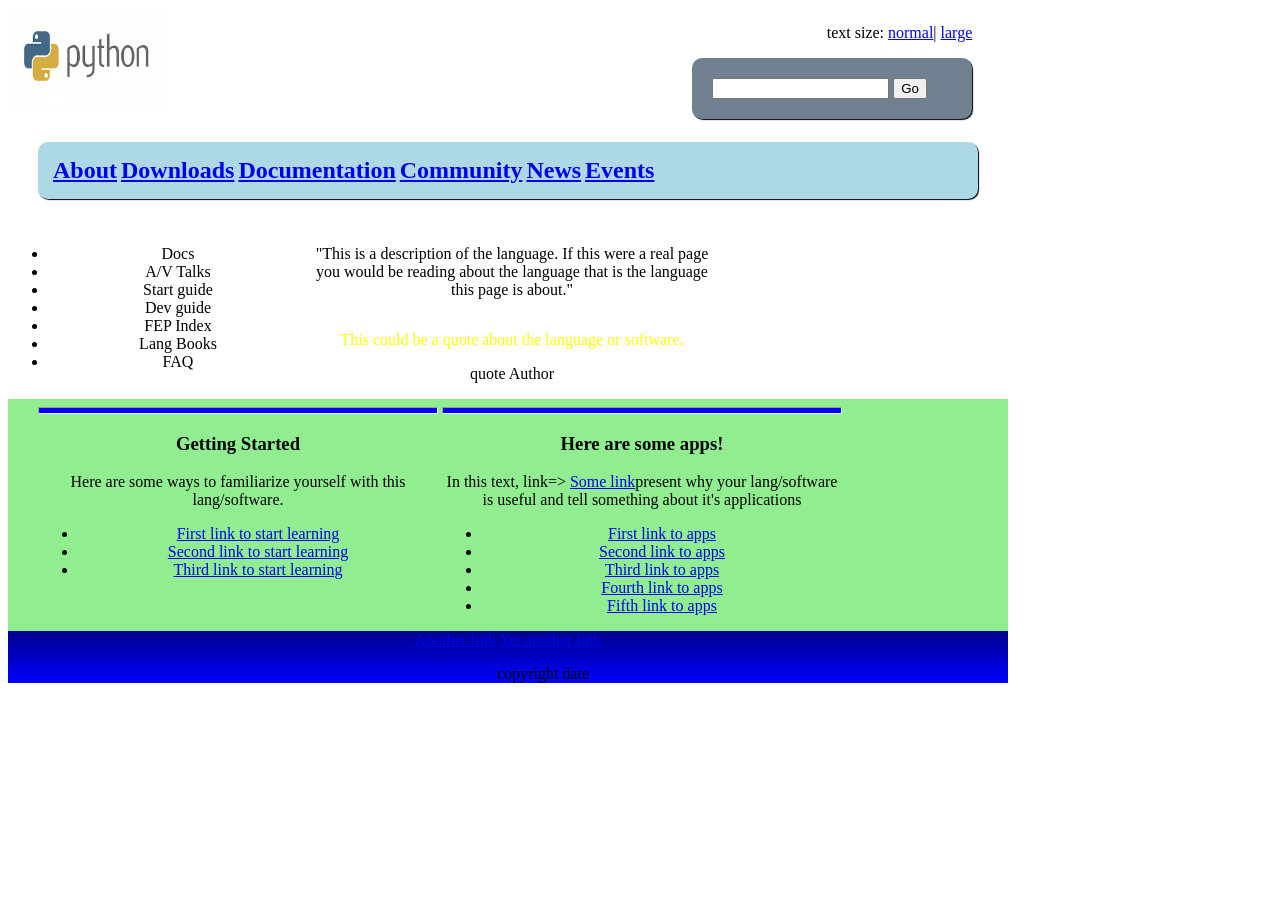
<file: PythonAssign/index.html>
<!DOCTYPE html>
<html lang="en">
    <head>
      <meta charset="utf-8">
      <title>Portfolio</title>
      <link rel="stylesheet" type="text/css" href="style.css">
    </head>
    <body>
      <div class="wrapper">
        <div class="Header">
          <img src="python_logo.png" alt="logo">
          <div class="searchbar">
            <p>text size: <a href="#">normal</a>| <a href="#">large</a></p>
            <form>
              <input type="text" name="search">
              <button>Go</button>
            </form>
          </div>
        </div>
          <div class="main">
          <div class="nav">
            <h2><a href="#">About</a></h2>
            <h2><a href="#">Downloads</a></h2>
            <h2><a href="#">Documentation</a></h2>
            <h2><a href="#">Community</a></h2>
            <h2><a href="#">News</a></h2>
            <h2><a href="#">Events</a></h2>
          </div>
          <div class="hl">
              <ul>
                <li>Docs</li>
                <li>A/V Talks</li>
                <li>Start guide</li>
                <li>Dev guide</li>
                <li>FEP Index</li>
                <li>Lang Books</li>
                <li>FAQ</li>
              </ul>
            </div>
            <div class="info">
              <div class="Desc-of-lang">
                <p>"This is a description of the language. If this were a real page you would be reading about the language that is the language this page is about."</p>
              </div>
              <div class="quote">
                <p id="yellow">This could be a quote about the language or software.</p>
                <p>quote Author</p>
              </div>
            </div>
            <div class="Tysk">
              <div class="GS">
                <hr>
              <h3>Getting Started</h3>
              <p>Here are some ways to familiarize yourself with this lang/software.</p>
              <ul>
                <li><a href="#">First link to start learning</a></li>
                <li><a href="#">Second link to start learning</a></li>
                <li><a href="#">Third link to start learning</a></li>
              </ul>
              </div>
              <div class="Apps">
                <hr>
              <h3>Here are some apps!</h3>
              <p>In this text, link=> <a href="#">Some link</a>present why your lang/software is useful and tell something about it's applications</p>
              <ul>
                <li><a href="#">First link to apps</a></li>
                <li><a href="#">Second link to apps</a></li>
                <li><a href="#">Third link to apps</a></li>
                <li><a href="#">Fourth link to apps</a></li>
                <li><a href="#">Fifth link to apps</a></li>
              </ul>
              </div>
              </div>
            </div>
            <div class="Footer">
              <a href="Help/contact"></a>
              <a href="#">Another link</a>
              <a href="#">Yet another link</a>
              <p>copyright date</p>
            </div>
        </div>
      </body>
</html>
</file>
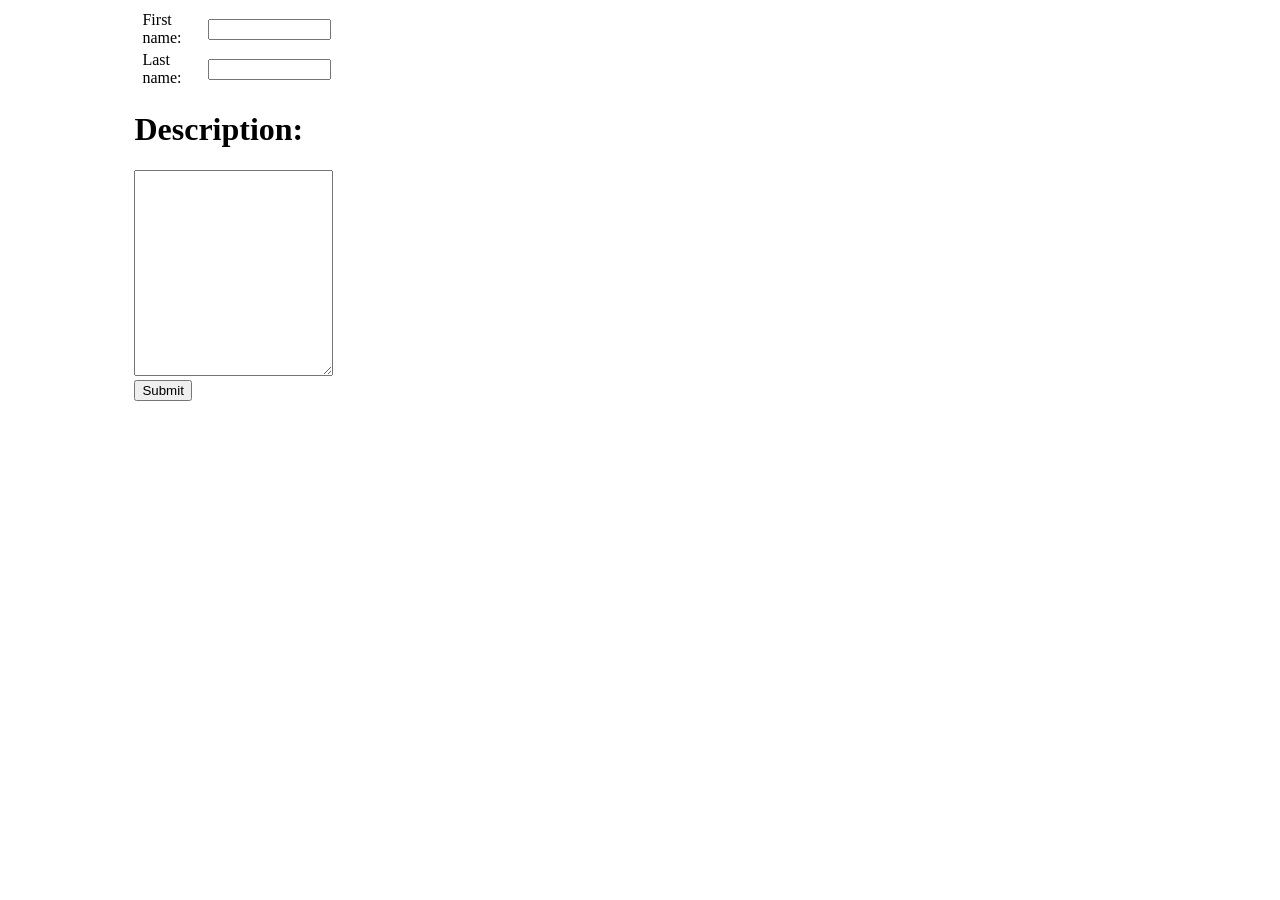
<file: contactCard/contactCard.html>
<!DOCTYPE html>
<html lang="en">
<head>
    <meta charset="UTF-8">
    <link rel="stylesheet" href="style.css">
	<script src="https://ajax.googleapis.com/ajax/libs/jquery/3.1.1/jquery.min.js"></script>
	<script type="text/javascript">
		$(document).ready(function(){
			$("button").click(function(){
				//Extract values from input fields
				var first = $("#firstNameBox").val();
				var last = $("#lastNameBox").val();
				var desc = $("#descBox").val();
				//Append dynamically created div to DOM
				$("#rightContacts").append("<div class = 'card'><h1>" + first + " " + last+"</h1><p class = 'back'> " + desc +"</p></div>");
                $(".back").hide();
                //Clear form fields by setting their value to empty
				$("#firstNameBox").val("");
				$("#lastNameBox").val("");
				$("#descBox").val("");
				//Return false to prevent refresh
				return false;
			});
			
			$(document).on('click', '.card', function(){
				//Toggle the #cards' childrens' display property
				$(this).children().toggle();
			});
		});
	</script>
    <title>Contact Card</title>
</head>
<body>
    <div id='wrapper'>
        <div id='leftForm'>
            <form action="">
                <table>
                    <tr>
                        <td><label for="firstName">First name:</label></td>
                        <td><input type="text" name="firstName" id="firstNameBox"></td>
                    </tr>
                    <tr>
                        <td><label for="lastName">Last name:</label></td>
                        <td><input type="text" name="lastName" id="lastNameBox"></td>
                    </tr>
                </table>
                <h1>Description:</h1>
                <textarea name="description" id="descBox"></textarea>
                <button>Submit</button>                  
            </form>
        </div>
        <div id='rightContacts'>

        </div>
    </div>
</body>
</html>
</file>
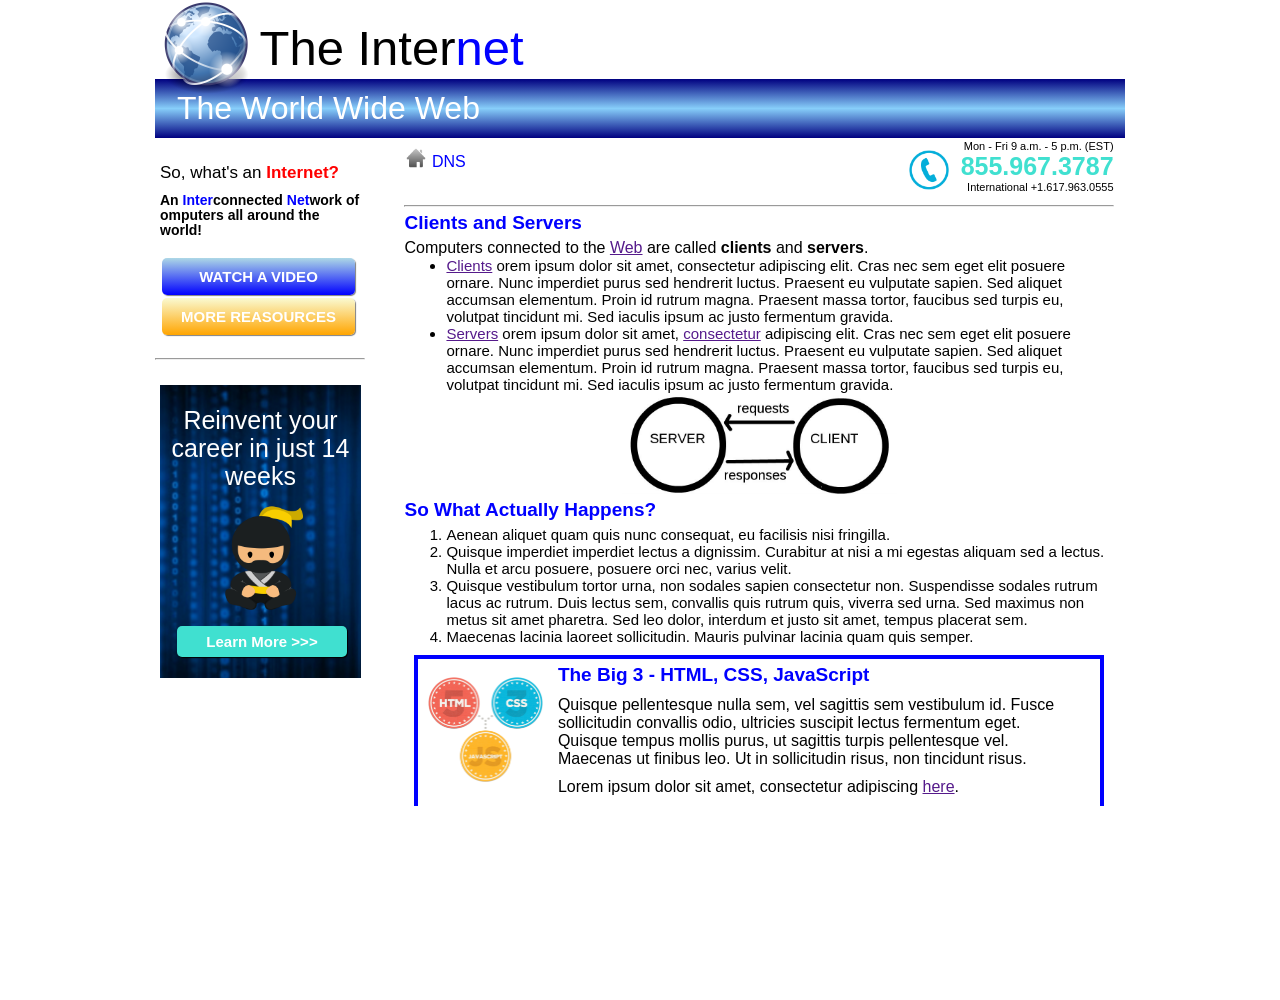
<file: InternetAssign/internetAssign.html>
<!DOCTYPE html>
<html lang="en">
<head>
    <meta charset="UTF-8">
    <meta name="viewport" content="width=device-width, initial-scale=1.0">
    <meta http-equiv="X-UA-Compatible" content="ie=edge">
    <link rel="stylesheet" href="style.css">
    <title>Internet Assign</title>
</head>
<body>
    <div id="wrapper">
        <div id="header">
            <img src="images/globe.png" alt="Globe">
            <h1>The Inter<span class="blueText">net</span></h1>
            <h2>The World Wide Web</h2>
        </div>
        <div id="sideBar">
            <h5>So, what's an <span class="redText">Internet?</span></h5>
            <p id="boldP">An <span class="blueText">Inter</span>connected <span class="blueText">Net</span>work of omputers all around the world!</p>
            <button id="video">WATCH A VIDEO</button>
            <button id="moreRes">MORE REASOURCES</button>
            <hr>
            <div id="learnMore">
                <p>Reinvent your career in just 14 weeks</p>
                <img src="images/ninja.png" alt="Ninja">
                <button>Learn More >>></button>
            </div>
        </div>
        <div id="mainContent">
            <div id="topContent">
                <img src="images/home.png" alt="Home">
                <p class="blueText" id="dnslabel">DNS</p>
                <div id="contactInfo">
                    <img src="images/phone.png" alt="Phone">
                    <div id="textParts">
                        <p>Mon - Fri 9 a.m. - 5 p.m. (EST)</p>
                        <h1>855.967.3787</h1>
                        <p>International +1.617.963.0555</p>
                    </div>
                </div>
            </div>
            <hr>
            <h4 class="blueText">Clients and Servers</h4>
            <p>Computers connected to the <a href="">Web</a> are called <strong>clients</strong> and <strong>servers</strong>.</p>
            <ul>
                <li><a href="">Clients</a> orem ipsum dolor sit amet, consectetur adipiscing elit. Cras nec sem eget elit posuere ornare. Nunc imperdiet purus sed hendrerit luctus. Praesent eu vulputate sapien. Sed aliquet accumsan elementum. Proin id rutrum magna. Praesent massa tortor, faucibus sed turpis eu, volutpat tincidunt mi. Sed iaculis ipsum ac justo fermentum gravida. </li>
                <li><a href="">Servers</a> orem ipsum dolor sit amet, <a href=""> consectetur</a> adipiscing elit. Cras nec sem eget elit posuere ornare. Nunc imperdiet purus sed hendrerit luctus. Praesent eu vulputate sapien. Sed aliquet accumsan elementum. Proin id rutrum magna. Praesent massa tortor, faucibus sed turpis eu, volutpat tincidunt mi. Sed iaculis ipsum ac justo fermentum gravida.</li>
            </ul>
            <img id="clientServ" src="images/client_server.jpg" alt="ClientServer">
            <h4 class="blueText">So What Actually Happens?</h4>
            <ol>
                <li>Aenean aliquet quam quis nunc consequat, eu facilisis nisi fringilla.</li>
                <li>Quisque imperdiet imperdiet lectus a dignissim. Curabitur at nisi a mi egestas aliquam sed a lectus. Nulla et arcu posuere, posuere orci nec, varius velit.</li>
                <li>Quisque vestibulum tortor urna, non sodales sapien consectetur non. Suspendisse sodales rutrum lacus ac rutrum. Duis lectus sem, convallis quis rutrum quis, viverra sed urna. Sed maximus non metus sit amet pharetra. Sed leo dolor, interdum et justo sit amet, tempus placerat sem.</li>
                <li>Maecenas lacinia laoreet sollicitudin. Mauris pulvinar lacinia quam quis semper.</li>

            </ol>
            <div id="bottomContent">
                <img src="images/html.png" alt="HTML">
                <div id="bottomBox">
                    <h4 class="blueText">The Big 3 - HTML, CSS, JavaScript</h4>
                    <p>Quisque pellentesque nulla sem, vel sagittis sem vestibulum id. Fusce sollicitudin convallis odio, ultricies suscipit lectus fermentum eget. Quisque tempus mollis purus, ut sagittis turpis pellentesque vel. Maecenas ut finibus leo. Ut in sollicitudin risus, non tincidunt risus.</p>
                    <p>Lorem ipsum dolor sit amet, consectetur adipiscing <a href="">here</a>.</p>
                </div>  
            </div>
        </div>
    </div>
</body>
</html>
</file>
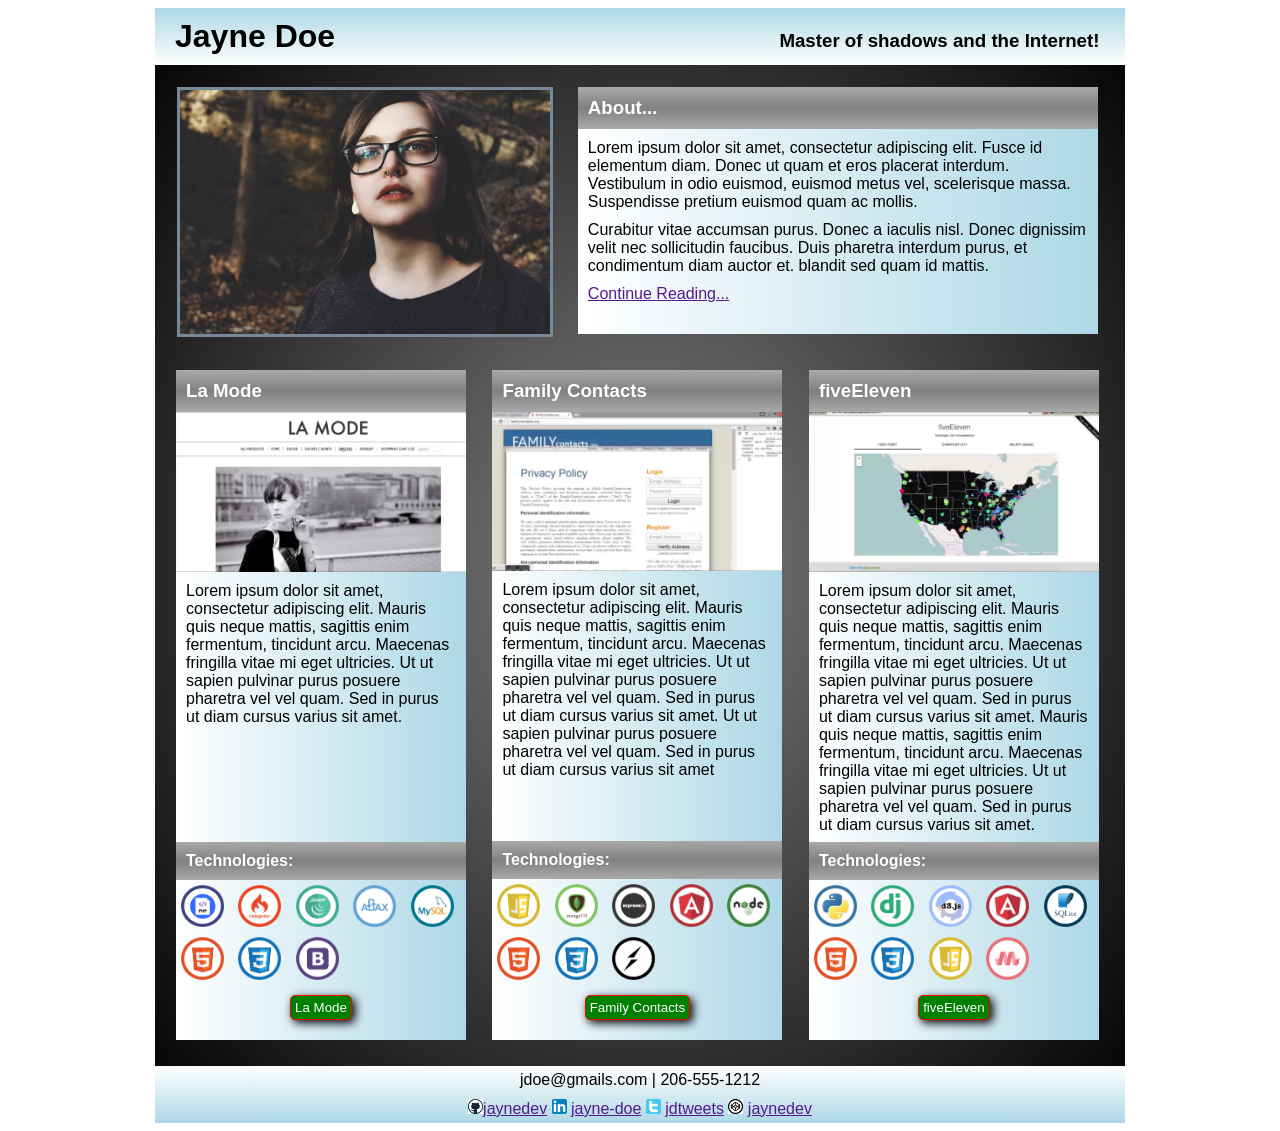
<file: PortfolioAssign/portfolioAssign.html>
<!DOCTYPE html>
<html lang="en">
<head>
    <meta charset="UTF-8">
    <meta name="description" content="Portfolio Assignment for the Dojo">
    <link rel="stylesheet" href="portfolio.css">
    <title>Portfolio Assignment</title>
</head>
<body>
    <div id="wrapper">
        <div id="header">
            <h1>Jayne Doe</h1>
            <h3>Master of shadows and the Internet!</h3>
        </div>
        <div id="topHalf">
            <img src="Portfolio_images/photo_of_me.jpg" alt="myPhoto">
            <div id="aboutbox">
                <h3 class="boxhead">About...</h3>
                <p>Lorem ipsum dolor sit amet, consectetur adipiscing elit. Fusce id elementum diam. Donec ut quam et eros placerat interdum. Vestibulum in odio euismod, euismod metus vel, scelerisque massa. Suspendisse pretium euismod quam ac mollis.</p>
                <p>Curabitur vitae accumsan purus. Donec a iaculis nisl. Donec dignissim velit nec sollicitudin faucibus. Duis pharetra interdum purus, et condimentum diam auctor et. blandit sed quam id mattis.</p>
                <p><a href="">Continue Reading...</a></p>
            </div>
        </div>
        <div id="bottomHalf">
            <div class="vertCol">
                <h3 class="boxhead">La Mode</h3>
                <img src="Portfolio_images/lamode.png" alt="La Mode Website">
                <p>Lorem ipsum dolor sit amet, consectetur adipiscing elit. Mauris quis neque mattis, sagittis enim fermentum, tincidunt arcu. Maecenas fringilla vitae mi eget ultricies. Ut ut sapien pulvinar purus posuere pharetra vel vel quam. Sed in purus ut diam cursus varius sit amet.</p>
                <div class="techBox">
                    <h4 class="boxhead">Technologies:</h4>
                    <img src="Portfolio_images/php.png" alt="PHP">
                    <img src="Portfolio_images/codeigniter.png" alt="CodeIgniter">
                    <img src="Portfolio_images/jQuery.png" alt="jQuery">
                    <img src="Portfolio_images/ajax.png" alt="Ajax">
                    <img src="Portfolio_images/mysql.png" alt="MySQL">
                    <img src="Portfolio_images/HTML.png" alt="HTML">
                    <img src="Portfolio_images/CSS.png" alt="CSS">
                    <img src="Portfolio_images/bootstrap.png" alt="Bootstrap">
                    <button>La Mode</button>
                </div>
            </div>
            <div class="vertCol">
                <h3 class="boxhead">Family Contacts</h3>
                <img src="Portfolio_images/familycontacts.png" alt="Family Contacts">
                <p>Lorem ipsum dolor sit amet, consectetur adipiscing elit. Mauris quis neque mattis, sagittis enim fermentum, tincidunt arcu. Maecenas fringilla vitae mi eget ultricies. Ut ut sapien pulvinar purus posuere pharetra vel vel quam. Sed in purus ut diam cursus varius sit amet. Ut ut sapien pulvinar purus posuere pharetra vel vel quam. Sed in purus ut diam cursus varius sit amet</p>
                <div class="techBox">
                    <h4 class="boxhead">Technologies:</h4>
                    <img src="Portfolio_images/JavaScript.png" alt="JavaScript">
                    <img src="Portfolio_images/mongodb.png" alt="MongoDB">
                    <img src="Portfolio_images/expressjs.png" alt="ExpressJS">
                    <img src="Portfolio_images/angular.png" alt="Angular">
                    <img src="Portfolio_images/nodejs.png" alt="NodeJS">
                    <img src="Portfolio_images/HTML.png" alt="HTML">
                    <img src="Portfolio_images/CSS.png" alt="CSS">
                    <img src="Portfolio_images/socket.png" alt="Socket">
                    <button>Family Contacts</button>
                </div>
            </div>
            <div class="vertCol">
                <h3 class="boxhead">fiveEleven</h3>
                <img src="Portfolio_images/fiveEleven.png" alt="fiveEleven">
                <p>Lorem ipsum dolor sit amet, consectetur adipiscing elit. Mauris quis neque mattis, sagittis enim fermentum, tincidunt arcu. Maecenas fringilla vitae mi eget ultricies. Ut ut sapien pulvinar purus posuere pharetra vel vel quam. Sed in purus ut diam cursus varius sit amet. Mauris quis neque mattis, sagittis enim fermentum, tincidunt arcu. Maecenas fringilla vitae mi eget ultricies. Ut ut sapien pulvinar purus posuere pharetra vel vel quam. Sed in purus ut diam cursus varius sit amet.</p>
                <div class="techBox">
                    <h4 class="boxhead">Technologies:</h4>
                    <img src="Portfolio_images/python.png" alt="Python">
                    <img src="Portfolio_images/django.png" alt="Django">
                    <img src="Portfolio_images/d3.png" alt="d3.js">
                    <img src="Portfolio_images/angular.png" alt="Angular">
                    <img src="Portfolio_images/sqlite.png" alt="SQLite">
                    <img src="Portfolio_images/HTML.png" alt="HTML">
                    <img src="Portfolio_images/CSS.png" alt="CSS">
                    <img src="Portfolio_images/JavaScript.png" alt="JavaScript">
                    <img src="Portfolio_images/materialize.png" alt="Materialize">
                    <button>fiveEleven</button>
                </div>
            </div>
        </div>
        <div id="footer">
            <p>jdoe@gmails.com | 206-555-1212</p>
            <p><img src="Portfolio_images/github.png" alt="GitHub"><a href="">jaynedev</a> <img src="Portfolio_images/linkedin.png" alt="LinkedIn"> <a href="">jayne-doe</a> <img src="Portfolio_images/twitter.png" alt="Twitter"> <a href="">jdtweets</a> <img src="Portfolio_images/codepen.png" alt="CodePen"> <a href="">jaynedev</a></p>
        </div>
    </div>
</body>
</html>
</file>
<file: PythonAssign/style.css>
.wrapper{
  width: 1000px;
  background-color: white;
}
.Header{
}
.Header img{
  display: inline-block;
  height: 100px;
  width: auto;
}
.Header p{
  text-align: right;
  display: block;
  width: 300px;
  vertical-align: top;
  margin-left: 500px;
}
.searchbar{

  display: inline-block;
  width: 800px;
  height:50px;
  vertical-align: top;
}
.hl{
  display: inline-block;
}
.Header form{
  border-radius: 10px;
  box-shadow: 1px 1px 1px;
  margin-left: 520px;
  background-color: slategray;
  vertical-align: top;
  display: block;
  margin-right: 0px;
  border: 20px solid slategray;
}
.nav, .main:not(Tysk){
  margin: 30px 0 0 0;
}
.nav{
  border-radius: 10px;
  box-shadow: 1px 1px 1px;
  margin: 30px;
  background-color: lightblue;
  border: 15px solid lightblue;
}
.main:not(.nav){

}
.nav h2{
  display: inline;
}
form{
  display: inline;
  vertical-align: top;
}
.hl{
  text-align: center;
  width: 300px;
  display: inline-block;
}
.info{
  text-align: center;
  vertical-align: top;
display: inline-block;
width: 400px;
}
.Desc-of-lang{
}
.quote{
  display: inline-block;
  width: 400px;
}
#yellow{
    color: yellow;
}
.Tysk{
  align-content: center;
  display: block;
  background-color: lightgreen;
width: 1000;
}
hr{
  height: 5px;
  background-color: blue;
}
.GS{
  padding-left:30px;
  text-align: center;

  vertical-align: top;
  width: 400px;
  display: inline-block;
}
.Apps{
  text-align: center;
  vertical-align: top;
  width: 400px;
  display: inline-block;
}
.Footer{

text-align: center;
  background: linear-gradient(darkblue, blue);

}
.Footer p{
  margin-left: 70px;
  vertical-align: bottom;
}
</file>
<file: contactCard/style.css>
#wrapper{
    width: 80%;
    margin: 0 auto;
}

#leftForm{
    width: 20%;
    display: inline-block;
}

#leftForm table{
    width: 95%;
    margin: 0 auto;
}

input{
    width: 95%;
}

#leftForm h1{
    width: 95%;
}

#leftForm textarea{
    width: 95%;
    height: 200px;
}

#rightContacts{
    width: 70%;
    vertical-align: top;
    display: inline-block;
}

.card{
    border: 2px solid black;
    width: 300px;
}
</file>
<file: InternetAssign/style.css>
*{
    padding: 0;
    margin: 0;
    font-family: sans-serif;
}

#wrapper{
    width:970px;
    height: 1000px;
/*     background-image: url('images/www-wordstream.png');
    background-repeat: no-repeat;
    background-size: contain; */
    margin: 0 auto;
}

#header img{
    height: 100px;
    width: auto;
    display: inline-block;
    margin-top: -5px;
}

.blueText{
    color: blue;
}

#header h1{
    display: inline-block;
    font-size: 49px;
    vertical-align: top;
    margin: 20px 0px 0px 0px;
    font-weight: 300;
}

#header h2{
    font-size: 32px;
    padding-left: 22px;
    padding-top: 11px;
    color: white;
    background: linear-gradient(navy,lightskyblue,navy);
    height: 48px;
    font-weight: 200;
    margin-top: -20px;
}

#sideBar{
    display: inline-block;
    width: 210px;
    vertical-align: top;


}

#sideBar h5{
    font-size: 17px;
    margin: 25px 0px 0px 5px;
    font-weight: 400;
}

.redText{
    color: red;
    font-weight: 600;
}

#boldP{
    font-size: 14px;
    font-weight: 600;
    margin: 10px 5px 10px 5px;
    line-height: 15px;
}

#boldP .blueText{
    font-weight: 700;
}

#video{
    height: 37px;
    width: 193px;
    margin: 10px 7px 0px;
    background: linear-gradient(lightblue,blue);
    color: white;
    font-size: 15px;
    font-weight: 600;
    border-radius: 5px;
    border: none;
    box-shadow: 1px 1px 1px grey;
}

#moreRes{
    height: 37px;
    width: 193px;
    margin: 3px 7px 23px;
    background: linear-gradient(lightgoldenrodyellow,orange);
    color: white;
    font-size: 15px;
    font-weight: 600;
    border-radius: 5px;
    border: none;
    box-shadow: 1px 1px 1px grey;
}

#learnMore{
    background-image: url(images/ad_background.png);
    background-repeat: no-repeat;
    background-size: contain;
    margin: 25px 5px;
    width: 201px;
    height: 400px;
}

#learnMore p{
    color: white;
    text-align: center;
    padding: 21px 1px 0px;
    margin: 0px 10px;
    font-size: 25px;
    line-height: 28px;
}

#learnMore img{
    width: 90px;
    height: auto;
    margin: 0px 55px;
}

#learnMore button{
    height: 31px;
    width: 170px;
    margin: 8px 17px;
    background-color: turquoise;
    color: white;
    font-size: 15px;
    font-weight: 600;
    border-radius: 5px;
    border: none;
    box-shadow: 1px 1px 1px black;
}
#mainContent{
    display: inline-block;
    width: 710px;
    margin-left: 35px;
    margin-right: 10px;
}

#topContent{
    width: 100%;
    height: 67px;

}

#topContent img{
    height: 20px;
    width: auto;
    display: inline-block;
    margin: 10px 0px 0px 2px;
    vertical-align: top;

}

#topContent p{
    display: inline-block;
    vertical-align: top;
    margin: 15px 1px;
}

#contactInfo{
    display: inline-block;
    width: 207px;
    margin: 2px 0 0 436px;
    vertical-align: top;
}

#contactInfo img{
    display: inline-block;
    height: 40px;
    vertical-align: top;
}

#textParts{
    width: 160px;
    display: inline-block;
    margin: 0 0 0 auto;
}

#textParts p{
    font-size: 11px;
    text-align: right;
    margin: 0 0 0 0;
    display: block;

}

#textParts h1{
    font-size: 25px;
    text-align: right;
    margin: 0 0 0 0;
    color: turquoise;
}

#mainContent h4{
    margin: 5px 0 5px 0;
    font-size: 19px;
}

#mainContent ul ,ol{
    font-size: 15px;
    margin-left: 42px;
}

#clientServ{
    margin: 0 auto;
    width: 275px;
    height: auto;
    display: block;
}

#bottomContent{
    border: 4px solid blue;
    border-bottom: none;
    margin: 10px;
}

#bottomContent img{
    width: 115px;
    height: auto;
    display: inline-block;
    margin: 10px;
}

#bottomBox{
    display: inline-block;
    width: 520px;

}
#bottomContent p{
    margin-bottom: 10px;
    display: inline-block;
    vertical-align: top;
    font-size: 16px;
}

#bottomContent h4{
    margin-bottom: 10px;
    display: inline-block;
    vertical-align: top;
}
</file>
<file: PortfolioAssign/portfolio.css>
#wrapper{
    background: radial-gradient(grey,black);
    width: 970px;
    margin: 0 auto;
}

#header{
    background: linear-gradient(lightblue,white);
    
}

#header h1{
    font-family: "Comic Sans MS", cursive, sans-serif;
    display: inline-block;
    width: 450px;
    margin: 0px;
    padding: 10px;
    padding-left: 20px;
}

#header h3{
    font-family: sans-serif;
    display: inline-block;
    width: 450px;
    text-align: right;
    padding: 10px;
    margin: auto;
    margin-right: 0px;
}

#topHalf{
    margin: 22px;
}
#topHalf img{
    border: 3px solid lightslategray;
    width: 40%;
    height: auto;
    display: inline-block;
    margin-right: 20px;
    vertical-align: top;
}

*{
    font-family: sans-serif;
}

#aboutbox{
    width: 520px;
    height: 247px;
    display: inline-block;
    background: linear-gradient(to right, white, lightblue);
}

p{
    margin:10px;
}
.boxhead{
    color: white;
    background: linear-gradient(darkgrey, grey, darkgrey);
    padding: 10px;
    margin-top: 0px;
    margin-bottom: 0px;
}

#bottomHalf{
    margin:auto;
    width: 950px;
    margin-bottom: 15px;
}
.vertCol{
    width: 290px;
    height: 670px;
    margin: 11px;
    display: inline-block;
    vertical-align: top;
    background: linear-gradient(to right, white, lightblue);
}

.vertCol img{
    width:100%;
    height: auto;
    margin: 0px;
    padding: 0px;
    vertical-align: top;
}

.vertCol p{
    height: 250px;
}
.techBox{
    vertical-align: bottom;
}
.techBox img{
    width: 43px;
    display: inline-block;
    margin: 5px;

}

button{
    margin: auto;
    margin-top: 10px;
    background-color: green;
    color: white;
    border-radius: 5px;
    padding: 4px;
    display: block;
    border: 1px solid red;
    box-shadow: 3px 3px 10px black;
}

#footer{
    background: linear-gradient(white,lightblue);
}

#footer p{
    margin: auto;
    padding: 5px;
    text-align: center;
}

#footer img{
    height: 15px;
    width: auto;
}
</file>
